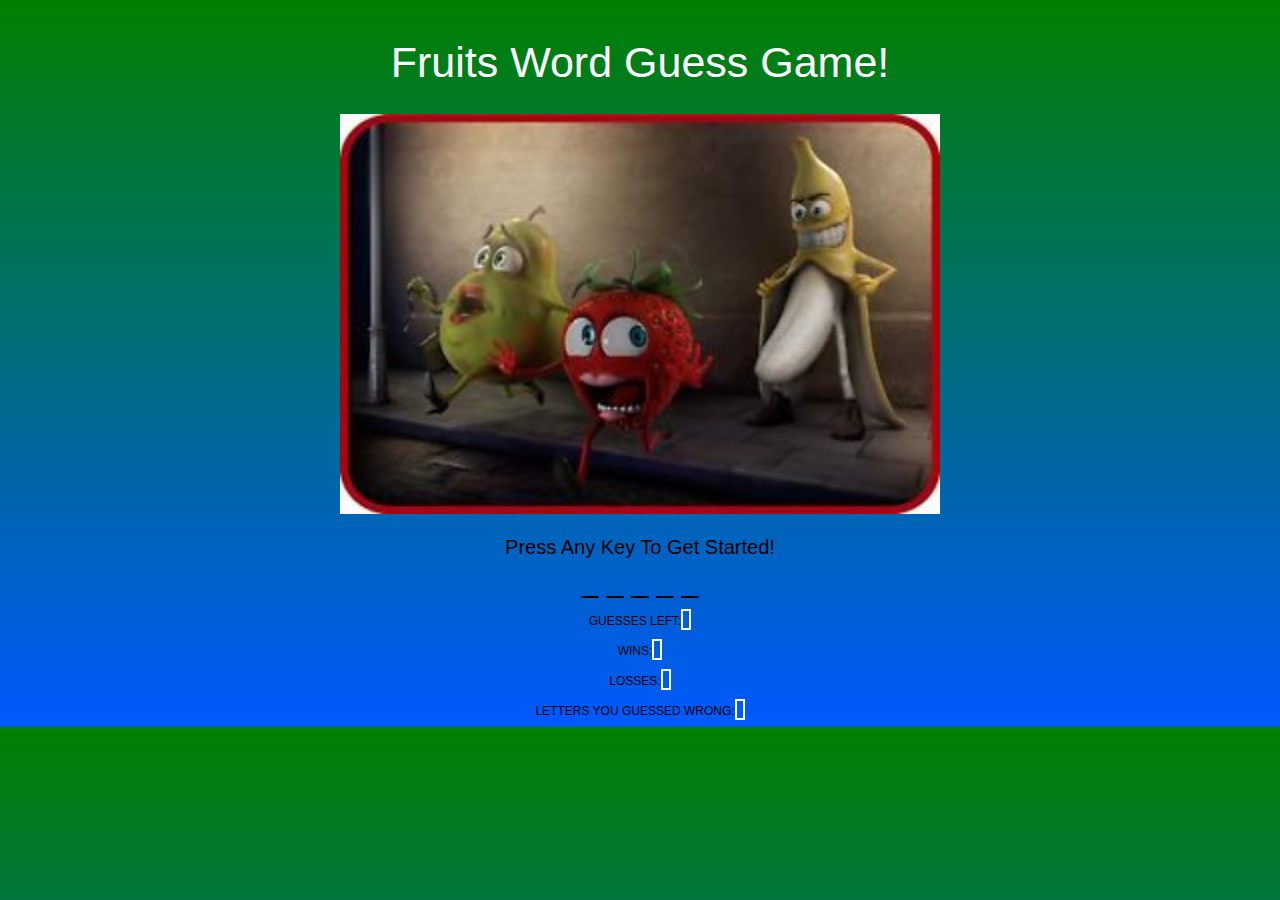
<file: index.html>
<!DOCTYPE html>
<html lang="en">
<head>
	<meta charset="UTF-8">
	<meta content="width=device-width, initial-scale=1.0" name="viewport">
	<meta content="ie=edge" http-equiv="X-UA-Compatible">
	<link href="assets/css/reset.css" rel="stylesheet">
	<link href="assets/css/style.css" rel="stylesheet">
	<title>Word Guess Game</title>
</head>
<body>
	<div class="heading">
		<h1>Fruits Word Guess Game!</h1>
	</div>
	<div class="background">
		<div class="container">
			<div><img alt="fruit" height="400px" src="/assets/images/funny%20fruit.jpg" width="600px"></div>
			<h2>Press Any Key To Get Started!</h2>
			<div>
				<h3 id="currentword">_ _ _ _ _</h3>
			</div>
			<div id="scoreboard">
				<div class="sidebar">
					<h3>GUESSES LEFT: <span id="guessesremaining"></span></h3>
				</div>
				<div class="sidebar">
					<h3>WINS: <span id="winstracker"></span></h3>
				</div>
				<div class="sidebar">
					<h3>LOSSES: <span id="losstracker"></span></h3>
				</div>
				<div class="sidebar">
					<h3>LETTERS YOU GUESSED WRONG: <span id="playerguesses"></span></h3>
				</div>
			</div>
		</div>
	</div>
	<script type="text/javascript" src="assets/javascript/game.js"></script>
</body>
</html>
</file>
<file: assets/css/style.css>
body {
    background-image: linear-gradient(green, rgb(0, 89, 255));
    width: 100%
}

h1 {
    font-size: 43px;
    color: white;
    text-align: center;
    margin-top: 2%;
    margin-left: 10%;
    margin-right:10%;
    padding: 15px;
    font-family: comic sans ms, cursive, sans-serif;
}

h2 {
    font-family: comic sans ms,sans-serif;
    font-size: 20px;
    padding-top: 10px;
}

img {
    margin: 10px;
}

.sidebar {
    padding: 5px;
    position: relative;
    margin-bottom: 5px;
    font-family: comic sans ms,sans-serif;
    font-size: 12px;
}

span {
    border: solid white 2px;
    padding-left: 3px;
    padding-right:3px;
    font-size: 15px;
}

.container {
    margin-top: 5px;
    margin-left: 20%;
    margin-right: 20%;
    margin-bottom: 5px;
    text-align: center;
}

#currentword {
    font-size: 30px;
    font-family: comic sans ms, sans-serif;
    margin-bottom: 10px;
    margin-top: 10px;
}
</file>
